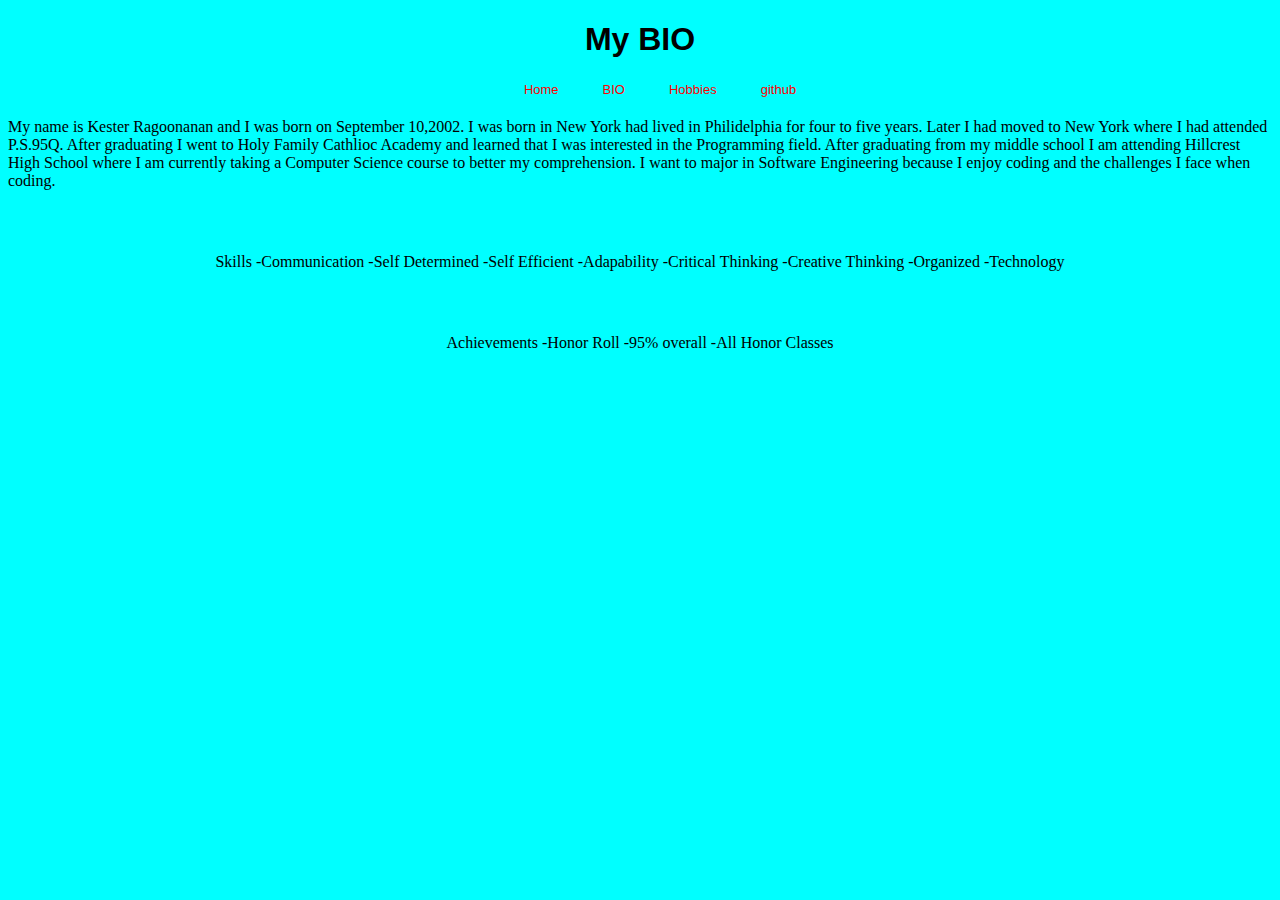
<file: aboutme.html>
<!DOCTYPE html>
<html>
<head>
   <title> My BIO Page</title> 
   <link rel="stylesheet" href="style2.css">
    
<head>
<body>
   

    <header>
            <div class="title">
                    <h1>My BIO</h1>
                </div>
       <div class = "row1">
         <nav>
            <ul class = "navigation">
              <li class="active"><a href="index.html">Home</a></li>
              <li><a href="aboutme.html">BIO</a></li>
              <li><a href="skills.html">Hobbies</a></li>
              <li><a href="https://github.com/Kesterasc6">github</a></li>
              
            </ul>
         </nav>   
        <h2>
        
        </h2>    
    </div> 
    <div class="bio">
        <!-- <div class= "img" >
            <img src="image_from_ios.jpg">
        </div> -->
        <div class="...">
          My name is Kester Ragoonanan and I was born on September 10,2002. I was born in New York had lived in Philidelphia for four to five years.
          Later I had moved to New York where I had attended 
          P.S.95Q. After graduating I went to Holy Family Cathlioc Academy and learned that I was 
          interested in the Programming field. After graduating from my middle school I am 
          attending Hillcrest High School where I am currently taking a Computer Science course to better
          my comprehension. I want to major in Software Engineering because I enjoy coding and the challenges I face when coding. 
      
        </div>
        <div class="text">
            Skills
            -Communication
            -Self Determined
            -Self Efficient
            -Adapability
            -Critical Thinking
            -Creative Thinking
            -Organized
            -Technology


        </div>

        <div class = "Achievements">
            Achievements
            -Honor Roll
            -95% overall
            -All Honor Classes


        </div>
    </div>
  
      
    <header>
    
</body>
</html>
</file>
<file: style2.css>
img{
    display: inline;
    width:40%;
    height:40%;
    padding-left: 5%;
    padding-bottom: 10%;
    padding-right: 5%;
    text-align:center;
    float: left
}

.text{
 padding-top: 5%;
 text-align: center;   
}

.Achievements{
padding-top: 5%;
text-align: center;

}
html{
    background-color: aqua
}




header{
    /* background-image: linear-gradient(rgba(0,0,0,0.7)),     need an image later*/
    /* height: associated with the image and web */
    /* background-size: needs the image*/
    /* background-position: asociated with image */
}
.title{
    text-align: center;
    font-family: Arial;
}
 .navigation{
    text-align: center;
    margin-top: top 30px;
}

.navigation li{
    display:inline-block;
}

.navigation li a{
    color: red;
    text-decoration: none;
    padding: 5px 20px;
    font-family:Arial, Helvetica, sans-serif;
    font-size: 13px;
}
.Info{
    font-family: Arial;
    font-size: 15px;
    padding-bottom: 20px;
    padding-top: 20px;
}
</file>
